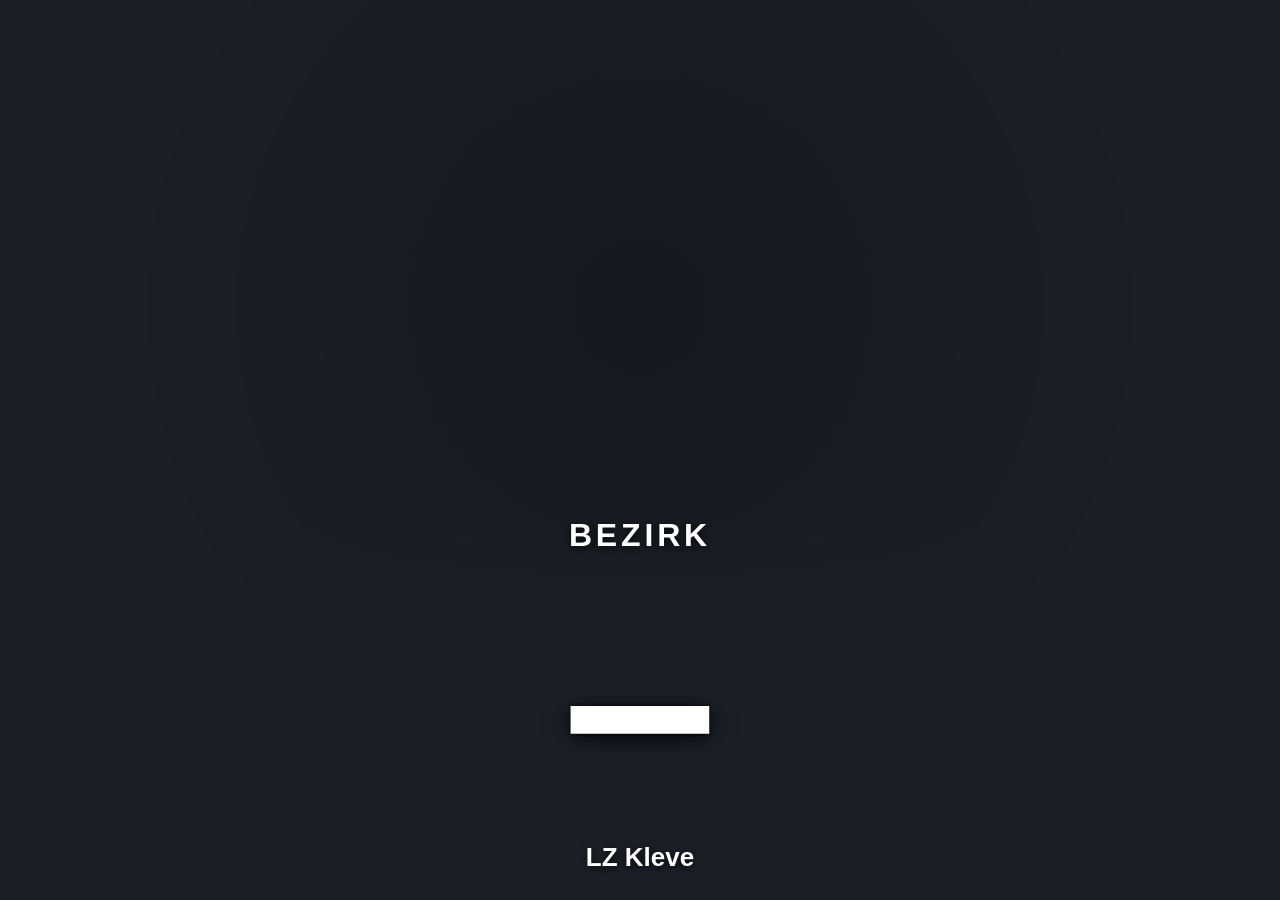
<file: los/index.html>
<!doctype html>
<html lang="de">
<head>
<meta charset="utf-8" />
<meta name="viewport" content="width=device-width, initial-scale=1, viewport-fit=cover" />
<meta name="robots" content="noindex, nofollow" />
<title>Bezirkslosung</title>
<style>
  html, body { margin: 0; height: 100%; }
  body { font-family: -apple-system, BlinkMacSystemFont, "Segoe UI", Roboto, Helvetica, Arial, sans-serif; background: #1b1f27; color: #fff; }
  #bg { position: fixed; left: 0; right: 0; top: 0; bottom: 32%; background: center / contain no-repeat;
        -webkit-mask-image: linear-gradient(to bottom, #000 86%, transparent 100%); mask-image: linear-gradient(to bottom, #000 86%, transparent 100%); }
  #bg::after { content: ""; position: absolute; inset: 0; background: radial-gradient(circle at center, rgba(0,0,0,.18) 0%, rgba(0,0,0,0) 70%); }
  main { position: relative; min-height: 100%; display: flex; flex-direction: column; align-items: center; justify-content: flex-end; text-align: center; padding: 16px 16px calc(3vh + env(safe-area-inset-bottom, 0)); box-sizing: border-box; }
  .label { font-size: clamp(18px, 5vw, 32px); font-weight: 700; letter-spacing: .12em; text-transform: uppercase; text-shadow: 0 2px 10px rgba(0,0,0,.8); }
  .zahl { font-size: clamp(90px, 34vmin, 280px); line-height: 1; font-weight: 900; font-variant-numeric: tabular-nums; text-shadow: 0 4px 24px rgba(0,0,0,.85), 0 0 4px rgba(0,0,0,.9); margin: 4px 0; }
  .zeile { font-size: clamp(16px, 5vw, 26px); font-weight: 600; text-shadow: 0 2px 8px rgba(0,0,0,.85); }
</style>
</head>
<body>
<div id="bg"></div>
<main>
  <div class="label">Bezirk</div>
  <div class="zahl" id="zahl">–</div>
  <div class="zeile" id="zeile"></div>
</main>
<script>
  (function () {
    var p = new URLSearchParams(location.search);
    var b = (p.get("b") || "").replace(/[^0-9]/g, "").slice(0, 3);
    var j = (p.get("j") || "").replace(/[^0-9]/g, "").slice(0, 4);
    document.getElementById("zahl").textContent = b || "–";
    document.getElementById("zeile").textContent = "LZ Kleve" + (j ? " · " + j : "");
    // Bild des Administrators (öffentlich abrufbar), falls vorhanden
    var base = "https://icepfjtifsdbefrgilan.supabase.co/storage/v1/object/public/bezirkslosung/bild.";
    // Hintergrundfarbe aus dem Bildrand ermitteln, damit das Bild nahtlos in die Seite übergeht.
    // Transparente Bilder (z. B. Logos als PNG) bekommen ein dunkles Grau.
    function randfarbe(img) {
      try {
        var c = document.createElement("canvas"); c.width = 24; c.height = 24;
        var x = c.getContext("2d"); x.drawImage(img, 0, 0, 24, 24);
        var d = x.getImageData(0, 0, 24, 24).data, r = 0, g = 0, bl = 0, a = 0, n = 0;
        for (var i = 0; i < 24; i++) for (var k = 0; k < 24; k++) {
          if (i > 1) continue; // oberste Zeilen: dort ist der Bildrand am "reinsten"
          var o = (i * 24 + k) * 4; r += d[o]; g += d[o + 1]; bl += d[o + 2]; a += d[o + 3]; n++;
        }
        if (a / n < 128) { document.body.style.background = "#1b1f27"; return; }
        document.body.style.background = "rgb(" + Math.round(r / n) + "," + Math.round(g / n) + "," + Math.round(bl / n) + ")";
      } catch (e) { document.body.style.background = "#1b1f27"; }
    }
    // Leere Randflächen des Bildes (Hintergrundfarbe) abschneiden, damit der eigentliche Inhalt möglichst groß erscheint,
    // ohne dass etwas vom Inhalt verloren geht. Ohne Messmöglichkeit bleibt es bei "komplett sichtbar".
    function vergroessern(img) {
      try {
        var W = img.naturalWidth, H = img.naturalHeight, cw = 96, ch = Math.max(8, Math.round(96 * H / W));
        var c = document.createElement("canvas"); c.width = cw; c.height = ch;
        var x = c.getContext("2d"); x.drawImage(img, 0, 0, cw, ch);
        var d = x.getImageData(0, 0, cw, ch).data, r = 0, g = 0, b = 0, a = 0, n = 0, i, k, o;
        function rand(i, k) { return i < 2 || k < 2 || i >= ch - 2 || k >= cw - 2; }
        for (i = 0; i < ch; i++) for (k = 0; k < cw; k++) if (rand(i, k)) { o = (i * cw + k) * 4; r += d[o]; g += d[o + 1]; b += d[o + 2]; a += d[o + 3]; n++; }
        r /= n; g /= n; b /= n; a /= n;
        var x0 = cw, x1 = -1, y0 = ch, y1 = -1;
        for (i = 0; i < ch; i++) for (k = 0; k < cw; k++) {
          o = (i * cw + k) * 4;
          var anders = a < 128 ? d[o + 3] > 60 : (Math.abs(d[o] - r) + Math.abs(d[o + 1] - g) + Math.abs(d[o + 2] - b) > 90);
          if (anders) { if (k < x0) x0 = k; if (k > x1) x1 = k; if (i < y0) y0 = i; if (i > y1) y1 = i; }
        }
        if (x1 < 0) return;
        var sx = W / cw, sy = H / ch, bx = x0 * sx, by = y0 * sy, bw = (x1 - x0 + 1) * sx, bh = (y1 - y0 + 1) * sy;
        var bgEl = document.getElementById("bg"), vw = bgEl.clientWidth, vh = bgEl.clientHeight;
        var s = Math.min(vw * 0.96 / bw, vh * 0.96 / bh), fit = Math.min(vw / W, vh / H);
        if (s <= fit * 1.02) return;
        var px = vw / 2 - (bx + bw / 2) * s, py = vh / 2 - (by + bh / 2) * s;
        var bg = document.getElementById("bg");
        bg.style.backgroundSize = Math.round(W * s) + "px " + Math.round(H * s) + "px";
        bg.style.backgroundPosition = Math.round(px) + "px " + Math.round(py) + "px";
      } catch (e) {}
    }
    function laden(ext, ohneCors) {
      var url = base + ext + "?t=" + Date.now(), img = new Image(); // immer frisch laden, nie ein altes Bild aus dem Zwischenspeicher
      if (!ohneCors) img.crossOrigin = "anonymous";
      img.onload = function () {
        document.getElementById("bg").style.backgroundImage = "url('" + url + "')";
        if (!ohneCors) { randfarbe(img); vergroessern(img); }
      };
      img.onerror = function () { if (!ohneCors) laden(ext, true); else if (ext === "png") laden("jpg"); };
      img.src = url;
    }
    laden("png");
  })();
</script>
</body>
</html>
</file>
